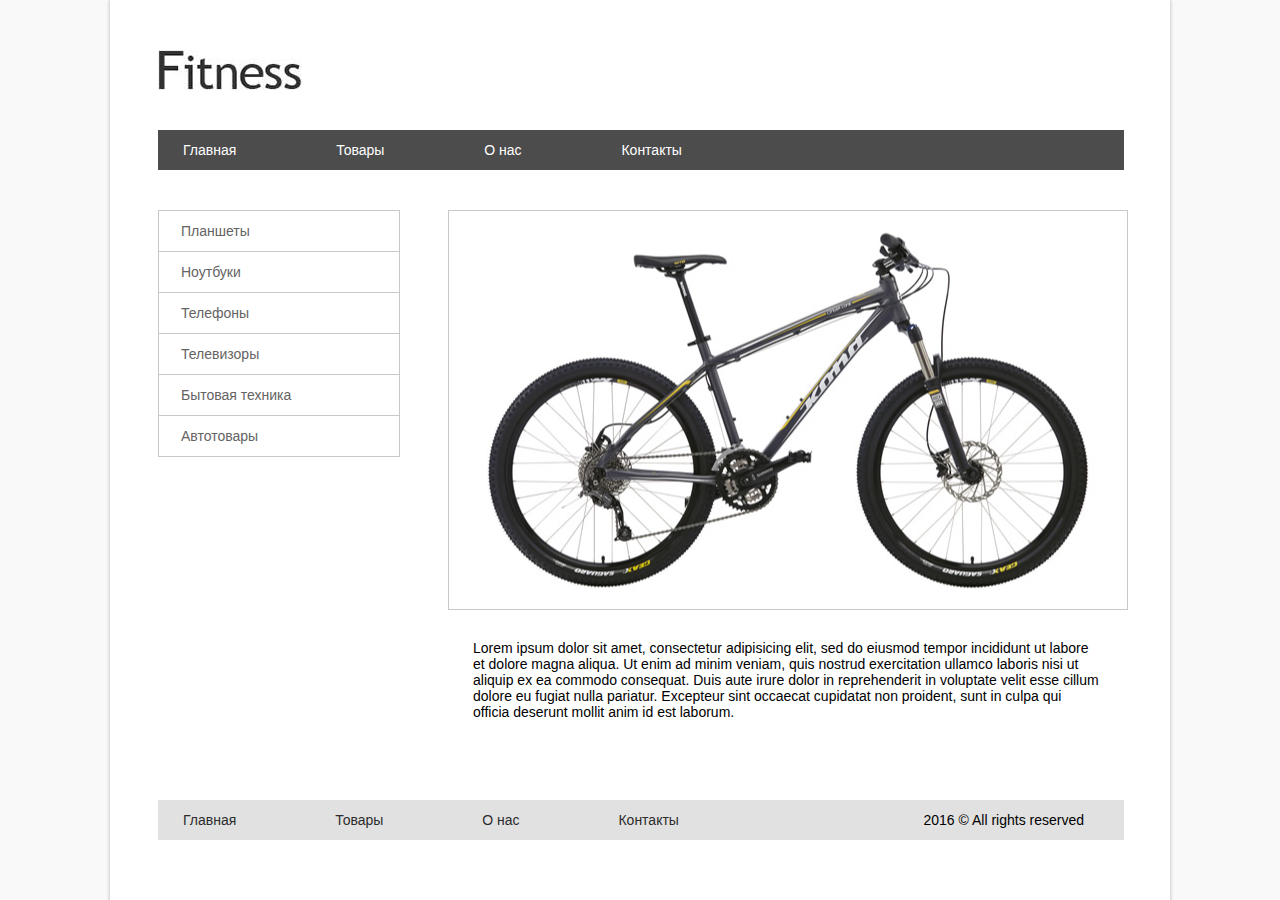
<file: index.html>
<!DOCTYPE html>
<html lang="en">
<head>
	<meta charset="UTF-8">
	<title>shop</title>
	<link rel="stylesheet" href="css/reset.css">
	<link rel="stylesheet" href="css/style.css">
</head>
<body>
	<div class="section">
		<header>
			<div class="logo"><a href="main"><img src="img/fitness.png" alt="Fitness"></a></div>
			<ul class="menu1">
				<li><a href="#">Главная</a></li>
				<li><a href="#">Товары</a></li>
				<li><a href="#">О нас</a></li>
				<li><a href="#">Контакты</a></li>
			</ul>
		</header>

		<div class="me1">
			<ul class="menu2">
				<li><a href="#">Планшеты</a></li>
				<li><a href="#">Ноутбуки</a> </li>
				<li><a href="#">Телефоны</a> </li>
				<li><a href="#">Телевизоры</a></li>
				<li><a href="#">Бытовая техника</a></li>
				<li><a href="#">Автотовары</a></li>
			</ul>
			<div class="bike">
				<div class="goods-container">
					<img class="goods" src="img/bike.jpg" alt="Bike">
				</div>

				<p class="descr">Lorem ipsum dolor sit amet, consectetur adipisicing elit, sed do eiusmod tempor incididunt ut labore et dolore magna aliqua.
				Ut enim ad minim veniam, quis nostrud exercitation ullamco laboris nisi ut aliquip ex ea commodo consequat.
				Duis aute irure dolor in reprehenderit in voluptate velit esse cillum dolore eu fugiat nulla pariatur.
				Excepteur sint occaecat cupidatat non 	proident, sunt in culpa qui officia deserunt mollit anim id est laborum.
				</p>
			</div>
        </div>

		<footer>
			<ul class="menu3">
				<li><a href="#">Главная</a></li>
				<li><a href="#">Товары</a></li>
				<li><a href="#">О нас</a></li>
				<li><a href="#">Контакты</a></li>
			</ul>
			<div class="copyright">2016 &copy; All rights reserved</div>
		</footer>
	</div>
</body>
</html>
</file>
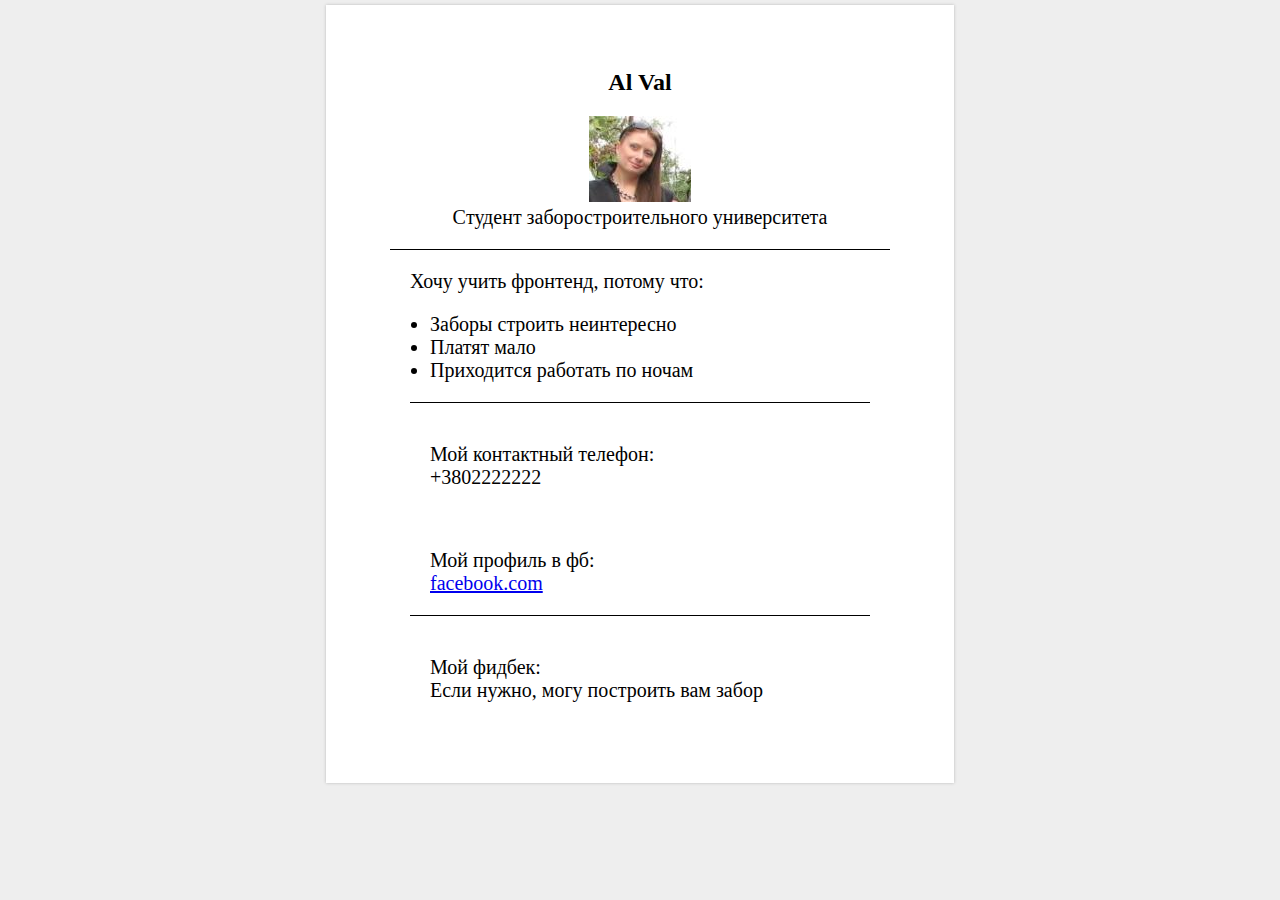
<file: home work1.html>
<!DOCTYPE html>
<html>
<head>
<link type="text/css" rel="stylesheet" href="st.css"/>
<title>resume</title>
<meta charset="UTF-8">
</head>
<body>
	<section>
   
   <h2>Al Val</h2>
<figure>
   <img src="r1.jpg"  title="фото" alt="photo">
   <figcaption >Cтудент заборостроительного университета</figcaption>
</figure>



   <div class="why">
<p>Хочу учить фронтенд, потому что:</p>
   
<div class="reas">
<ul>
    <li>Заборы строить неинтересно</li>
    <li>Платят мало</li>
    <li>Приходится работать по ночам</li>
</ul>
  </div> 

<div class="why">
<p>Мой контактный телефон: </p>
<p>+3802222222</p>
</div>

<div class="reas">
<p>Мой профиль в фб: </p>
<p><a href="https://www.facebook.com/"> facebook.com</a></p>
</div>



<div class="why">
<p>Мой фидбек: </p>
<p>Если нужно, могу построить вам забор</p>
</div>
  



</section>
</body>
</html>
</file>
<file: css/style.css>
body {
    background-color: #f9f9f9;
}

.section {
	box-sizing: border-box;
    margin: 0px auto;
    padding: 50px 46px 60px 48px;
    width: 1060px;
    background-color: white;
    box-shadow: 0px 1px 3px 1px rgba(204,204,204,1);
}

.logo {
	height: 40px;
}

.menu1 {
    margin: 40px 0px 40px;
    height: 40px;
    color: white;
	background-color: #4c4c4c;
    font-size: 14px;

}

.menu1 li {
    display: inline-block;
    margin-right: 40px;
    border-left: 1px solid transparent;
    border-right: 1px solid transparent;
}
.menu1 a {
	display: inherit;
	line-height: 40px;
	padding: 0px 30px 0px 24px;
    text-decoration: inherit;
    color: inherit;
}

.menu1 li:hover {
    border-left: 1px solid #838383;
    border-right: 1px solid #838383;
	background: linear-gradient(to bottom, #4a4a4a, #2e2e2e);
}

.menu2 {
    float: left;
    background-color: white;
    font-size: 14px;
}

.menu2 li {
    box-sizing: border-box;
    display: block;
    border-top: 1px solid #c8c8c8;
	border-left: 1px solid #c8c8c8;
	border-right: 1px solid #c8c8c8;
}

.menu2 li:last-child{
	border-bottom: 1px solid #c8c8c8;
}

.menu2 a {
	display: block;
    padding-left: 22px;
	width: 218px;
	height: 40px;
	line-height: 40px;
    color: #656363;
	text-decoration: inherit;
}

.menu2 a:hover {
    padding-left: 35px;
	width: 205px;
    background-color: #f9f9f9;
    color: #2c2c2c;
}

.bike {
    margin-left: 290px;
}


.goods-container {
    position: relative;
    box-sizing: border-box;
    height: 400px;
    width: 680px;
    border: 1px solid #c8c8c8;
}

.goods{
    position: absolute;
    top: 50%;
    left: 50%;
    transform: translate(-50%, -50%);
}

.descr {
    padding: 30px 25px;

    font-size: 14px;


}


footer {
    height: 40px;
    margin-top: 50px;
    background-color: #e1e1e1;
    line-height: 40px;
    font-size: 14px;
}

.menu3 {
    display: inline-block;
}

.menu3 li {
    display: inline-block;
    padding: 0px 70px 0px 25px;
}

.menu3 li a {
    color: #2c2c2c;
    text-decoration: none;
}

.menu3 li a:hover {
    text-decoration: underline;
}

.copyright {
    float: right;
    padding-right: 40px;
}
</file>
<file: st.css>
* {
	margin:0;
	padding:0;
}

body {
    background-color:#eeeeee; 
}

section{

background:white;
width: 500px; 
height: 650px; 
margin: 5px auto 50px;
padding: 5%;
 box-shadow: 0px 0px 3px 0px rgba(187,187,187,1);
 
}

	
h2 {
	text-align: center;
}
p {
	font-size:20px;
	/*text-indent: 0.5em;*/
  
}

 
ul {
	font-size:20px;
	font-family:Times
}

figure {
	text-align: center;
  padding:20px;
  border-bottom: 1px solid black;
  
}

figcaption {
	font-size:20px;
	text-align: center;
}
.why { margin-bottom: 20px; padding:20px; }
.reas{ margin-bottom: 20px; padding:20px; border-bottom: 1px solid black}
</file>
